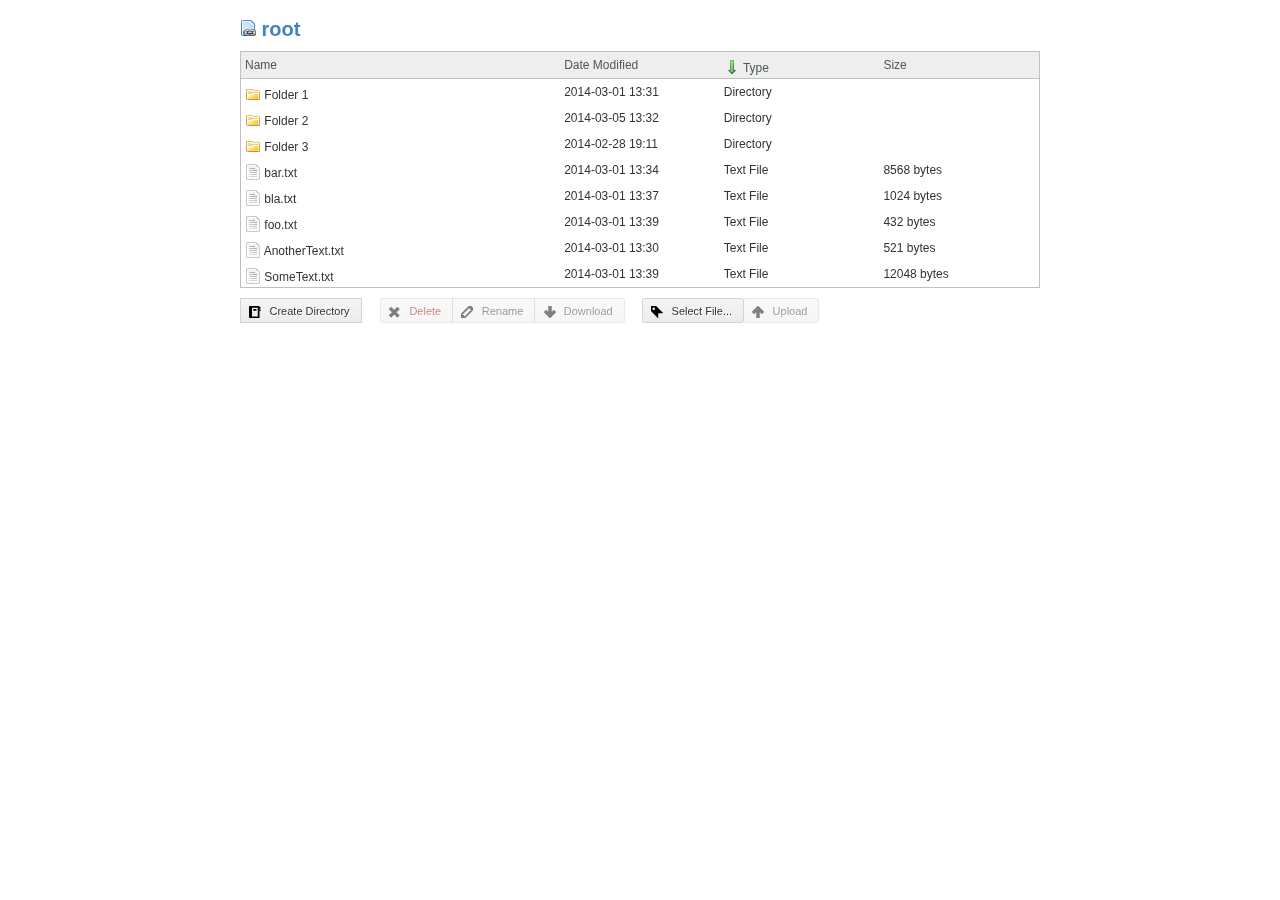
<file: mobileDrive/web/index.html>
<!DOCTYPE html>
<html xmlns="http://www.w3.org/1999/xhtml" lang="en">
  <head>
    <title>Mobile Drive</title>
    <meta charset="utf-8">
    <meta name="description" content="Mobile Drive">
    <meta name="author" content="Data Dryvers" />
    <link rel="stylesheet" href="styles/style.css" />
    <link rel="stylesheet" href="styles/gh-buttons.css" />
    <script src="js/jquery.min.js" type="text/javascript"></script>
    <script src="js/jquery.omniwindow.js" type="text/javascript"></script>
    <script src="js/filesystem.js" type="text/javascript"></script>
    <script src="js/ui.js" type="text/javascript"></script>
  </head>
  <body>
    <div class="ow-overlay ow-closed"></div>
    <div id="create-directory-window" class="modal ow-closed">
      <h1 class="title">Create Directory</h1>
      <a class="close-button" href="#"><img src="img/cross.png" /></a>
      <form id="create-directory-form">
        <label for="dir-name">Name</label>
        <input type="text" id="dir-name" name="dir-name" />
        <a href="#" class="button icon log">Create</a>
      </form>
    </div>
    <div id="content">
      <div id="breadcrumbs">
      </div>
      <table id="file-list">
        <tr id="header-row">
          <th id="sort-name">Name</th>
          <th id="sort-date">Date Modified</th>
          <th id="sort-type"><img src="img/arrow_down.png"> Type</th>
          <th id="sort-size">Size</th>
        </tr>
      </table>
      <div id="actions" class="button-container">
        <div class="button-group">
          <a id="create-directory-button" href="#" class="button icon log">Create Directory</a>
        </div>
        <div id="file-actions" class="button-group">
          <a href="#" class="button danger icon remove disable">Delete</a>
          <a href="#" class="button icon edit disable">Rename</a>
          <a href="#" class="button icon arrowdown disable">Download</a>
        </div>
        <div class="button-group">
          <form id="upload-form">
            <input type="file" id="upload-file" name="upload-file" />
            <a href="#" id="select-file-button" class="button icon tag">Select File...</a>
            <a href="#" id="upload-button" class="button icon arrowup disable">Upload</a>
          </form>
        </div>
      </div>
    </div>
  </body>
</html>
</file>
<file: mobileDrive/web/styles/style.css>
body {
  font:12px/normal sans-serif;
  color: #333333;
}


#content {
  margin-left: auto;
  margin-right: auto;
  width: 800px;
}


#actions {
  padding-top: 10px;
}


#breadcrumbs {
  font:20px/normal sans-serif;
  padding-top: 10px;
  padding-bottom: 10px;
}


#breadcrumbs a, #breacrumbs a:visited {
  color: #4183c4;
  font-weight: bold;
  text-decoration: none;
}


#breadcrumbs a:hover {
  text-decoration: underline;
}


#file-list {
  border-collapse: separate;
  border-spacing: 0px;
  border: #c0c0c0 1px solid;
  width: 100%;
}


#file-list #sort-name {
  width: 40%;
}


#file-list #sort-date {
  width: 20%;
}


#file-list #sort-type {
  width: 20%;
}


#file-list #sort-size {
  width: 20%;
}


#file-list img {
  position: relative;
  top: 0;
  bottom: 0;
  margin: auto;
}


#file-list #header-row {
  background-color: #eeeeee;
}


#file-list tr th {
  height: 24px;
  text-align: left;
  vertical-align: center;
  color: #4e575b;
  border-bottom: #c0c0c0 1px solid;
  padding-left: 4px;
  font:12px/normal sans-serif;
  cursor: default;
  -webkit-touch-callout: none;
  -webkit-user-select: none;
  -khtml-user-select: none;
  -moz-user-select: none;
  -ms-user-select: none;
  user-select: none;
}


#file-list tr th:hover {
  background-color: #cfcfcf;
}


#file-list tr td {
  font:12px/normal sans-serif;
  height: 24px;
  vertical-align: center;
  cursor: default;
  padding-left: 4px;
  -webkit-touch-callout: none;
  -webkit-user-select: none;
  -khtml-user-select: none;
  -moz-user-select: none;
  -ms-user-select: none;
  user-select: none;
}


#file-list tr .selected {
  background-color: #4183c4;
  color: #ffffff;
}


#file-list tr td img, #file-list tr th img {
  top: 3px;
}


#upload-form {
  display: inline;
}


#upload-form #upload-file {
  position: absolute;
  top: 0;
  left: 0;
  margin: 0;
  font-size: 12px;
  opacity: 0;
  filter: alpha(opacity=0);
  z-index:-1;
}


#create-directory-window {

    border: #c0c0c0 1px solid;
}


#create-directory-form {
  clear:both;
  display: block;
  width: 100%;
  text-align: center;
}

#create-directory-form input {
  margin-left: 15px;
}


label {
  display: block;
  float: left;
  position: relative;
  top: 5px;
}


/* Default class for an overlay */
.ow-overlay {
  position: fixed;
  z-index: 10;
  top: 0;
  left: 0;
  height: 100%;
  width: 100%;
  background: #424242;
  opacity: 0.8;
}


/* Default class for both hidden overlay and modal window */
.ow-closed {
  display: none;
}


/* Default class for modal window */
.modal {
  position: fixed;
  z-index: 20;
  width: 320px;
  height: 100px;
  left: 50%;
  top: 50px;
  background-color: #fff;
  padding: 10px;
}

.title {
  float: left;
  padding-top: 0px;
  padding-bottom: 20px;
  margin: 0;
}

.close-button {
  float: right;
  display: block;
}
</file>
<file: mobileDrive/web/styles/gh-buttons.css>
/* ------------------------------------------
 * CSS3 GITHUB BUTTONS (Nicolas Gallagher)
 * Licensed under Unlicense
 * http://github.com/necolas/css3-github-buttons
 * --------------------------------------- */


/* =============================================================================
   Base Button
   ========================================================================== */

.button {
    position: relative;
    overflow: visible;
    display: inline-block;
    padding: 0.5em 1em;
    border: 1px solid #d4d4d4;
    margin: 0;
    text-decoration: none;
    text-align: center;
    text-shadow: 1px 1px 0 #fff;
    font:11px/normal sans-serif;
    color: #333;
    white-space: nowrap;
    cursor: pointer;
    outline: none;
    background-color: #ececec;
    background-image: -webkit-gradient(linear, 0 0, 0 100%, from(#f4f4f4), to(#ececec));
    background-image: -moz-linear-gradient(#f4f4f4, #ececec);
    background-image: -ms-linear-gradient(#f4f4f4, #ececec);
    background-image: -o-linear-gradient(#f4f4f4, #ececec);
    background-image: linear-gradient(#f4f4f4, #ececec);
    -moz-background-clip: padding; /* for Firefox 3.6 */
    background-clip: padding-box;
    border-radius: 0.2em;
    /* IE hacks */
    zoom: 1;
    *display: inline;
}

.button:hover,
.button:focus,
.button:active,
.button.active {
    border-color: #3072b3;
    border-bottom-color: #2a65a0;
    text-decoration: none;
    text-shadow: -1px -1px 0 rgba(0,0,0,0.3);
    color: #fff;
    background-color: #3c8dde;
    background-image: -webkit-gradient(linear, 0 0, 0 100%, from(#599bdc), to(#3072b3));
    background-image: -moz-linear-gradient(#599bdc, #3072b3);
    background-image: -o-linear-gradient(#599bdc, #3072b3);
    background-image: linear-gradient(#599bdc, #3072b3);
}

.button:active,
.button.active {
    border-color: #2a65a0;
    border-bottom-color: #3884cd;
    background-color: #3072b3;
    background-image: -webkit-gradient(linear, 0 0, 0 100%, from(#3072b3), to(#599bdc));
    background-image: -moz-linear-gradient(#3072b3, #599bdc);
    background-image: -ms-linear-gradient(#3072b3, #599bdc);
    background-image: -o-linear-gradient(#3072b3, #599bdc);
    background-image: linear-gradient(#3072b3, #599bdc);
}

/* overrides extra padding on button elements in Firefox */
.button::-moz-focus-inner {
    padding: 0;
    border: 0;
}


/* =============================================================================
   Button icons
   ========================================================================== */

.button.icon:before {
    content: "";
    position: relative;
    top: 1px;
    float:left;
    width: 12px;
    height: 12px;
    margin: 0 0.75em 0 -0.25em;
    background: url(../img/gh-icons.png) 0 99px no-repeat;
}

.button.arrowup.icon:before { background-position: 0 0; }
.button.arrowup.icon:hover:before,
.button.arrowup.icon:focus:before,
.button.arrowup.icon:active:before { background-position: -12px 0; }

.button.arrowdown.icon:before { background-position: 0 -12px; }
.button.arrowdown.icon:hover:before,
.button.arrowdown.icon:focus:before,
.button.arrowdown.icon:active:before { background-position: -12px -12px; }

.button.arrowleft.icon:before { background-position: 0 -24px; }
.button.arrowleft.icon:hover:before,
.button.arrowleft.icon:focus:before,
.button.arrowleft.icon:active:before { background-position: -12px -24px; }

.button.arrowright.icon:before { float:right; margin: 0 -0.25em 0 0.5em; background-position: 0 -36px; }
.button.arrowright.icon:hover:before,
.button.arrowright.icon:focus:before,
.button.arrowright.icon:active:before { background-position: -12px -36px; }

.button.approve.icon:before { background-position: 0 -48px; }
.button.approve.icon:hover:before,
.button.approve.icon:focus:before,
.button.approve.icon:active:before { background-position: -12px -48px; }

.button.add.icon:before { background-position: 0 -288px; }
.button.add.icon:hover:before,
.button.add.icon:focus:before,
.button.add.icon:active:before { background-position: -12px -288px; }

.button.remove.icon:before { background-position: 0 -60px; }
.button.remove.icon:hover:before,
.button.remove.icon:focus:before,
.button.remove.icon:active:before { background-position: -12px -60px; }

.button.log.icon:before { background-position: 0 -72px; }
.button.log.icon:hover:before,
.button.log.icon:focus:before,
.button.log.icon:active:before { background-position: -12px -72px; }

.button.calendar.icon:before { background-position: 0 -84px; }
.button.calendar.icon:hover:before,
.button.calendar.icon:focus:before,
.button.calendar.icon:active:before { background-position: -12px -84px; }

.button.chat.icon:before { background-position: 0 -96px; }
.button.chat.icon:hover:before,
.button.chat.icon:focus:before,
.button.chat.icon:active:before { background-position: -12px -96px; }

.button.clock.icon:before { background-position: 0 -108px; }
.button.clock.icon:hover:before,
.button.clock.icon:focus:before,
.button.clock.icon:active:before { background-position: -12px -108px; }

.button.settings.icon:before { background-position: 0 -120px; }
.button.settings.icon:hover:before,
.button.settings.icon:focus:before,
.button.settings.icon:active:before { background-position: -12px -120px; }

.button.comment.icon:before { background-position: 0 -132px; }
.button.comment.icon:hover:before,
.button.comment.icon:focus:before,
.button.comment.icon:active:before { background-position: -12px -132px; }

.button.fork.icon:before { background-position: 0 -144px; }
.button.fork.icon:hover:before,
.button.fork.icon:focus:before,
.button.fork.icon:active:before { background-position: -12px -144px; }

.button.like.icon:before { background-position: 0 -156px; }
.button.like.icon:hover:before,
.button.like.icon:focus:before,
.button.like.icon:active:before { background-position: -12px -156px; }

.button.favorite.icon:before { background-position: 0 -348px; }
.button.favorite.icon:hover:before,
.button.favorite.icon:focus:before,
.button.favorite.icon:active:before { background-position: -12px -348px; }

.button.home.icon:before { background-position: 0 -168px; }
.button.home.icon:hover:before,
.button.home.icon:focus:before,
.button.home.icon:active:before { background-position: -12px -168px; }

.button.key.icon:before { background-position: 0 -180px; }
.button.key.icon:hover:before,
.button.key.icon:focus:before,
.button.key.icon:active:before { background-position: -12px -180px; }

.button.lock.icon:before { background-position: 0 -192px; }
.button.lock.icon:hover:before,
.button.lock.icon:focus:before,
.button.lock.icon:active:before { background-position: -12px -192px; }

.button.unlock.icon:before { background-position: 0 -204px; }
.button.unlock.icon:hover:before,
.button.unlock.icon:focus:before,
.button.unlock.icon:active:before { background-position: -12px -204px; }

.button.loop.icon:before { background-position: 0 -216px; }
.button.loop.icon:hover:before,
.button.loop.icon:focus:before,
.button.loop.icon:active:before { background-position: -12px -216px; }

.button.search.icon:before { background-position: 0 -228px; }
.button.search.icon:hover:before,
.button.search.icon:focus:before,
.button.search.icon:active:before { background-position: -12px -228px; }

.button.mail.icon:before { background-position: 0 -240px; }
.button.mail.icon:hover:before,
.button.mail.icon:focus:before,
.button.mail.icon:active:before { background-position: -12px -240px; }

.button.move.icon:before { background-position: 0 -252px; }
.button.move.icon:hover:before,
.button.move.icon:focus:before,
.button.move.icon:active:before { background-position: -12px -252px; }

.button.edit.icon:before { background-position: 0 -264px; }
.button.edit.icon:hover:before,
.button.edit.icon:focus:before,
.button.edit.icon:active:before { background-position: -12px -264px; }

.button.pin.icon:before { background-position: 0 -276px; }
.button.pin.icon:hover:before,
.button.pin.icon:focus:before,
.button.pin.icon:active:before { background-position: -12px -276px; }

.button.reload.icon:before { background-position: 0 -300px; }
.button.reload.icon:hover:before,
.button.reload.icon:focus:before,
.button.reload.icon:active:before { background-position: -12px -300px; }

.button.rss.icon:before { background-position: 0 -312px; }
.button.rss.icon:hover:before,
.button.rss.icon:focus:before,
.button.rss.icon:active:before { background-position: -12px -312px; }

.button.tag.icon:before { background-position: 0 -324px; }
.button.tag.icon:hover:before,
.button.tag.icon:focus:before,
.button.tag.icon:active:before { background-position: -12px -324px; }

.button.trash.icon:before { background-position: 0 -336px; }
.button.trash.icon:hover:before,
.button.trash.icon:focus:before,
.button.trash.icon:active:before { background-position: -12px -336px; }

.button.user.icon:before { background-position: 0 -360px; }
.button.user.icon:hover:before,
.button.user.icon:focus:before,
.button.user.icon:active:before { background-position: -12px -360px; }


/* =============================================================================
   Button extensions
   ========================================================================== */

/* Primary button
   ========================================================================== */

.button.primary {
    font-weight: bold;
}

/* Danger button
   ========================================================================== */

.button.danger {
    color: #900;
}

.button.danger:hover,
.button.danger:focus,
.button.danger:active {
    border-color: #b53f3a;
    border-bottom-color: #a0302a;
    color: #fff;
    background-color: #dc5f59;
    background-image: -webkit-gradient(linear, 0 0, 0 100%, from(#dc5f59), to(#b33630));
    background-image: -moz-linear-gradient(#dc5f59, #b33630);
    background-image: -ms-linear-gradient(#dc5f59, #b33630);
    background-image: -o-linear-gradient(#dc5f59, #b33630);
    background-image: linear-gradient(#dc5f59, #b33630);
}

.button.danger:active,
.button.danger.active {
    border-color: #a0302a;
    border-bottom-color: #bf4843;
    background-color: #b33630;
    background-image: -webkit-gradient(linear, 0 0, 0 100%, from(#b33630), to(#dc5f59));
    background-image: -moz-linear-gradient(#b33630, #dc5f59);
    background-image: -ms-linear-gradient(#b33630, #dc5f59);
    background-image: -o-linear-gradient(#b33630, #dc5f59);
    background-image: linear-gradient(#b33630, #dc5f59);
}

/* Pill button
   ========================================================================== */

.button.pill {
    border-radius: 50em;
}

/* Disabled button
   ========================================================================== */

.button.disable {
    opacity: 0.5;
}

/* Big button
   ========================================================================== */

.button.big {
    font-size: 14px;
}

.button.big.icon:before {
    top: 0;
}


/* =============================================================================
   Button groups
   ========================================================================== */

/* Standard group
   ========================================================================== */

.button-group {
    display: inline-block;
    list-style: none;
    padding: 0;
    margin: 0;
    /* IE hacks */
    zoom: 1;
    *display: inline;
}

.button + .button,
.button + .button-group,
.button-group + .button,
.button-group + .button-group {
    margin-left: 15px;
}

.button-group li {
    float: left;
    padding: 0;
    margin: 0;
}

.button-group .button {
    float: left;
    margin-left: -1px;
}

.button-group > .button:not(:first-child):not(:last-child),
.button-group li:not(:first-child):not(:last-child) .button {
    border-radius: 0;
}

.button-group > .button:first-child,
.button-group li:first-child .button {
    margin-left: 0;
    border-top-right-radius: 0;
    border-bottom-right-radius: 0;
}

.button-group > .button:last-child,
.button-group li:last-child > .button {
    border-top-left-radius: 0;
    border-bottom-left-radius: 0;
}

/* Minor group
   ========================================================================== */

.button-group.minor-group .button {
    border: 1px solid #d4d4d4;
    text-shadow: none;
    background-image: none;
    background-color: #fff;
}

.button-group.minor-group .button:hover,
.button-group.minor-group .button:focus {
    background-color: #599bdc;
}

.button-group.minor-group .button:active,
.button-group.minor-group .button.active {
    background-color: #3072b3;
}

.button-group.minor-group .button.icon:before {
    opacity: 0.8;
}

/* =============================================================================
   Button container (mixing buttons and groups, e.g., nav bar)
   ========================================================================== */

.button-container .button,
.button-container .button-group {
    vertical-align: top;
}
</file>
